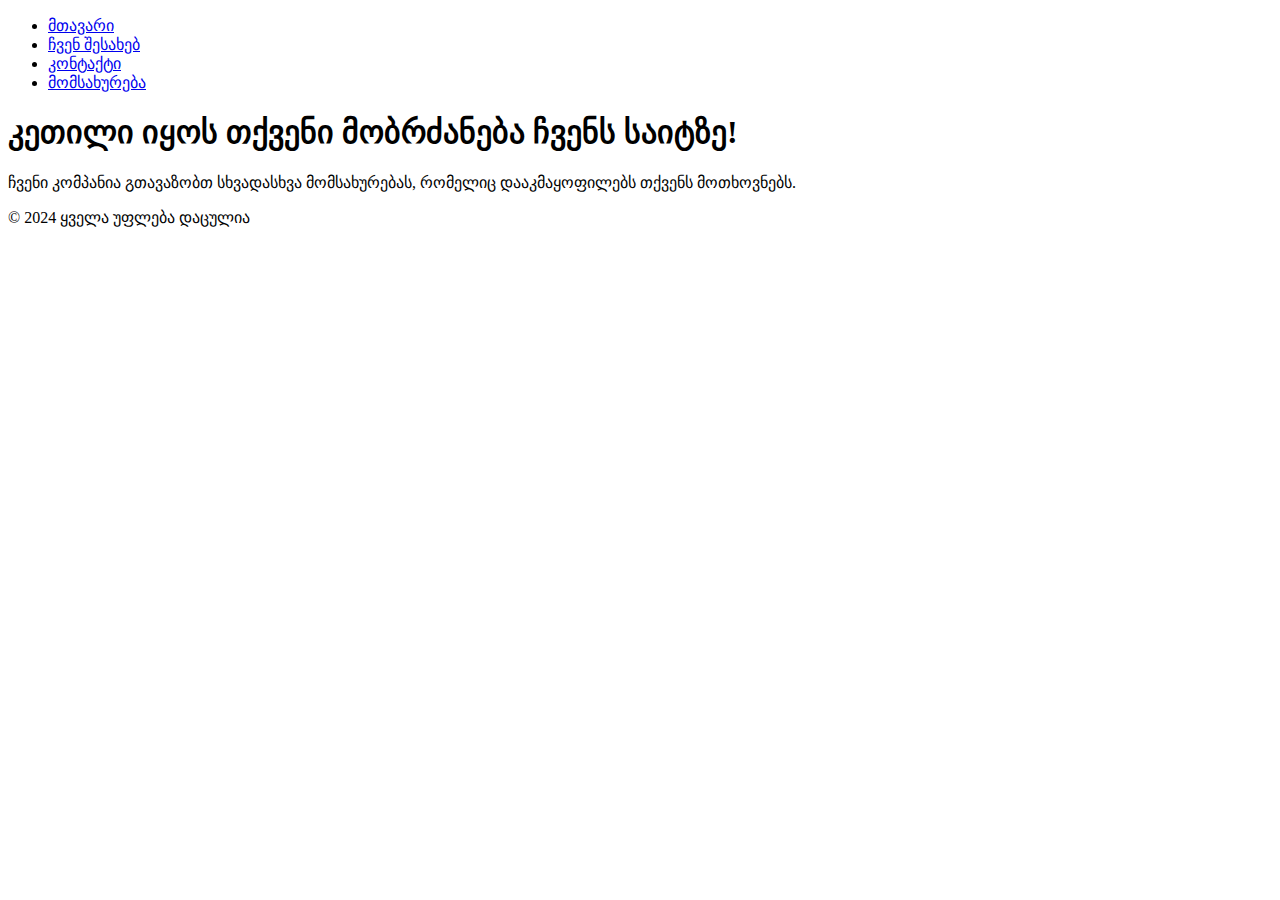
<file: level 21/index.html>
<!DOCTYPE html>
<html lang="ka">
<head>
    <meta charset="UTF-8">
    <meta name="viewport" content="width=device-width, initial-scale=1.0">
    <title>მთავარი გვერდი</title>
</head>
<body>
    <header>
        <nav>
            <ul>
                <li><a href="index.html">მთავარი</a></li>
                <li><a href="about.html">ჩვენ შესახებ</a></li>
                <li><a href="contact.html">კონტაქტი</a></li>
                <li><a href="services.html">მომსახურება</a></li>
            </ul>
        </nav>
    </header>

    <main>
        <h1>კეთილი იყოს თქვენი მობრძანება ჩვენს საიტზე!</h1>
        <p>ჩვენი კომპანია გთავაზობთ სხვადასხვა მომსახურებას, რომელიც დააკმაყოფილებს თქვენს მოთხოვნებს.</p>
    </main>

    <footer>
        <p>© 2024 ყველა უფლება დაცულია</p>
    </footer>
</body>
</html>
</file>
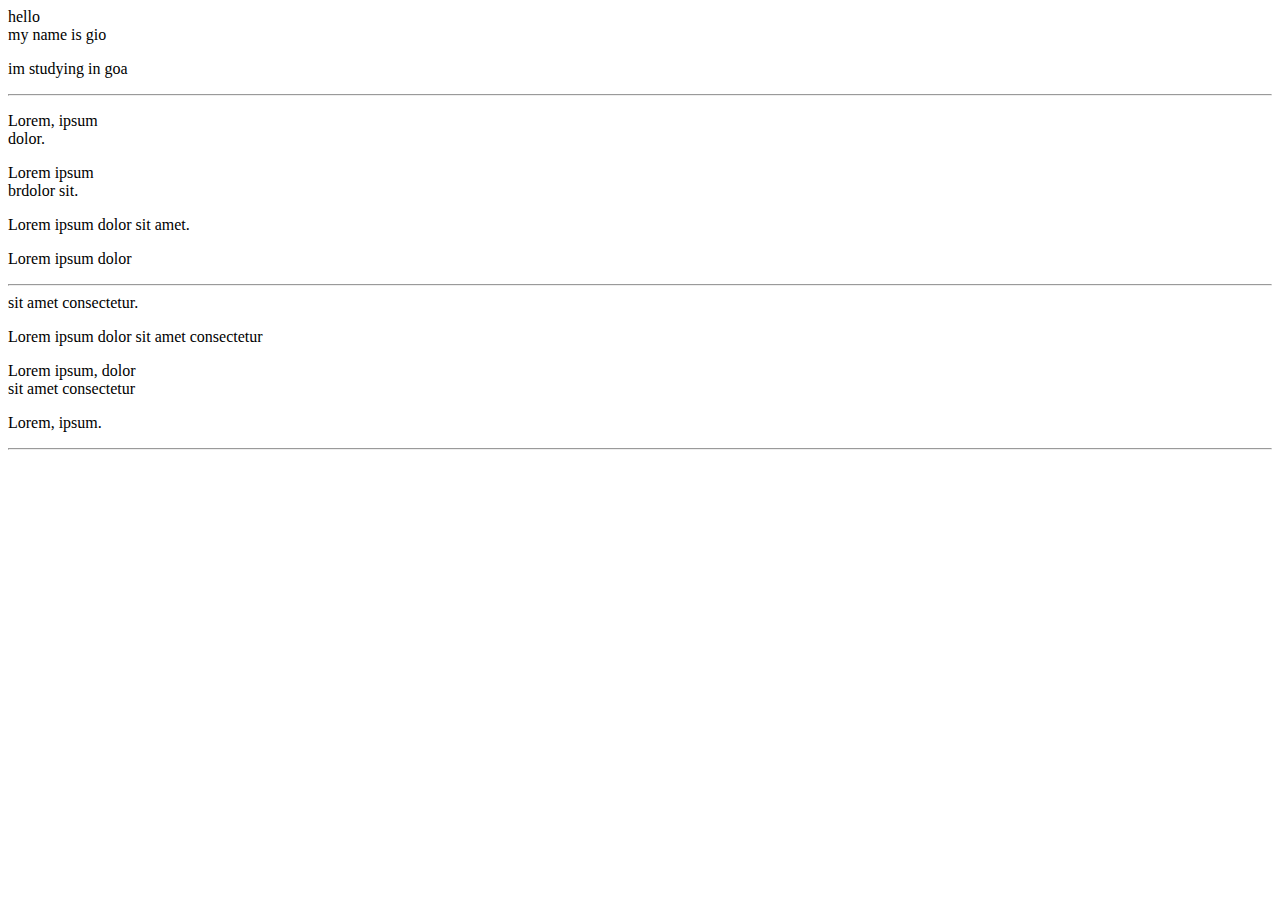
<file: level 07/classwork/index.html>
<html>
    <head>
        <title>group 56</title>
    </head>

    <body>
        
        <p>hello <br>my name is gio</p>
        <p>im studying in goa</p>
        <hr>
        <p>Lorem, ipsum <br>dolor.</p>
        <p>Lorem ipsum <br>brdolor sit.</p>
        <p>Lorem ipsum dolor sit amet.</p>
        <p>Lorem ipsum dolor <hr> sit amet consectetur.</p>
        <p>Lorem ipsum dolor sit amet consectetur </p>
        <p>Lorem ipsum, dolor <br> sit amet consectetur </p>
        <p>Lorem, ipsum.</p>
        <hr>
    </body>

</html>

<!-- br - break line - წყვიტავს ხაზს -->
<!-- hr - ავლებს ხაზს ჰორიზონტაალურად -->
</file>
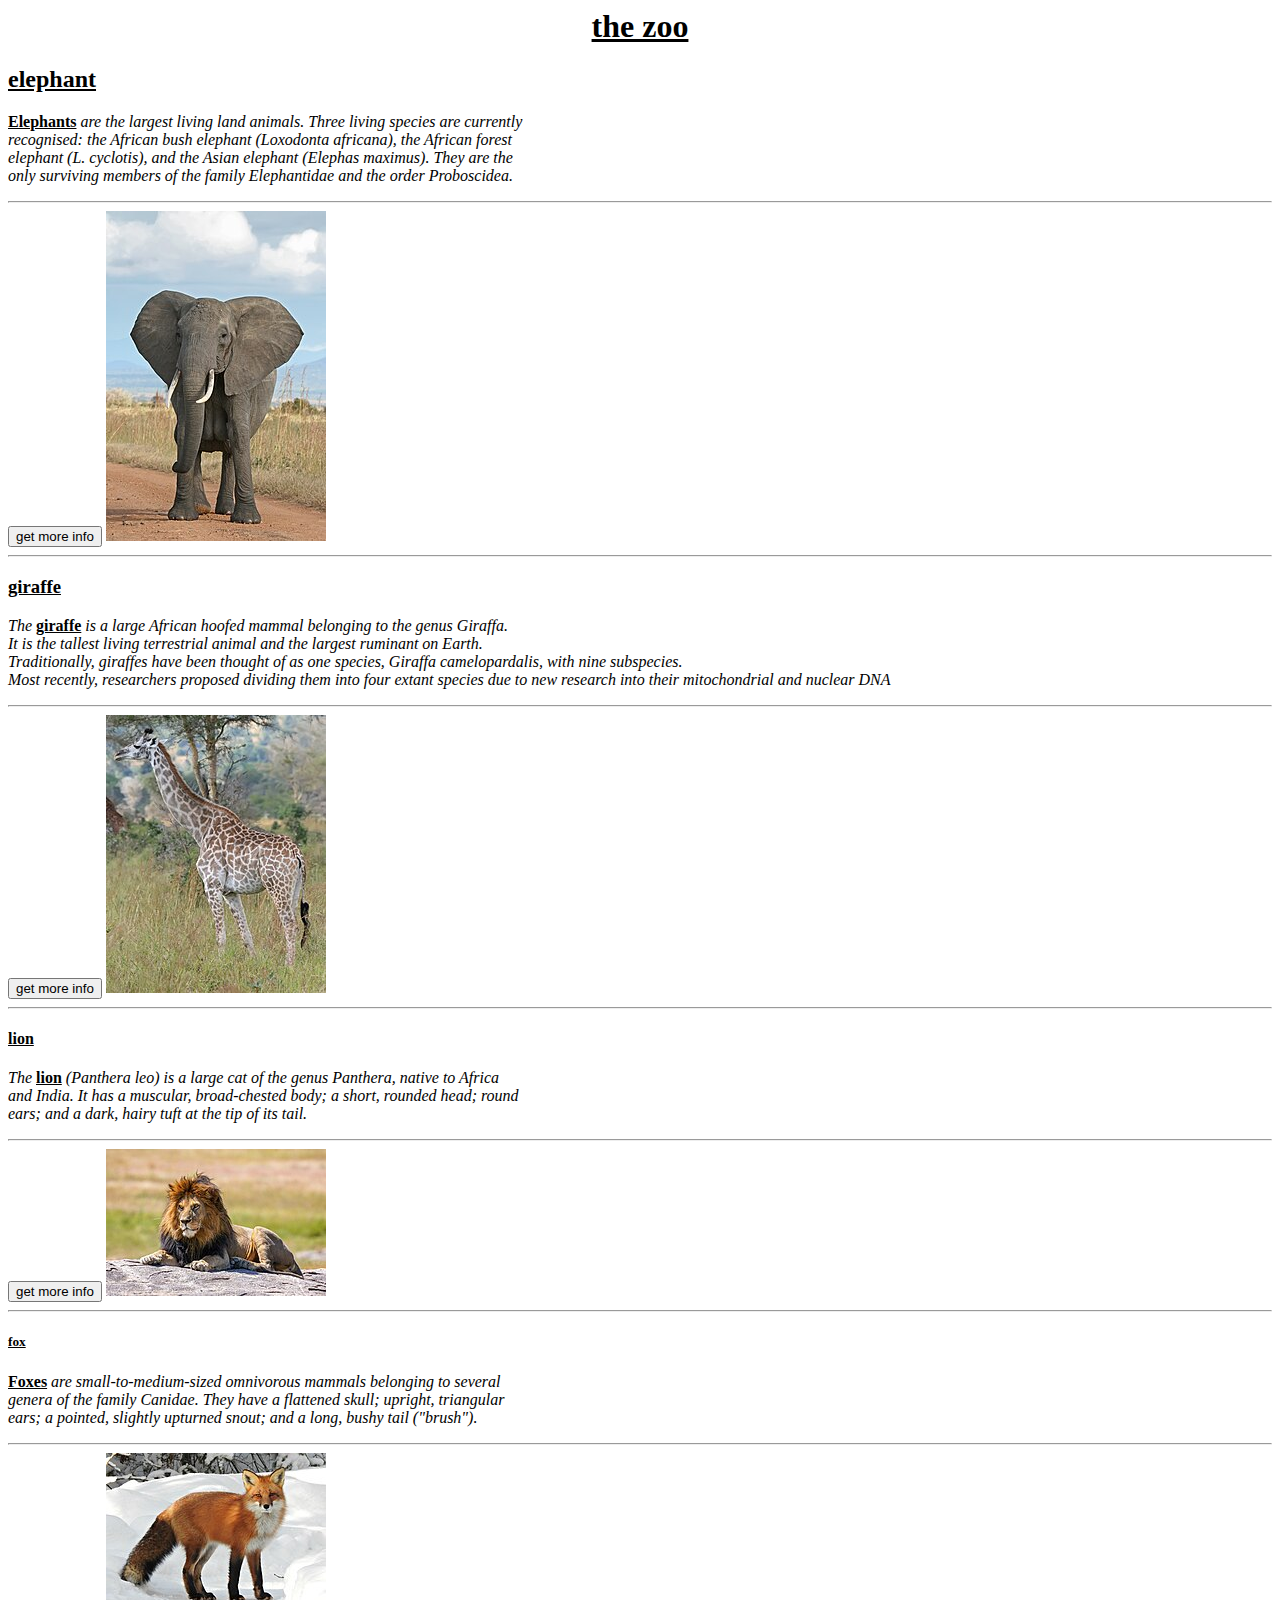
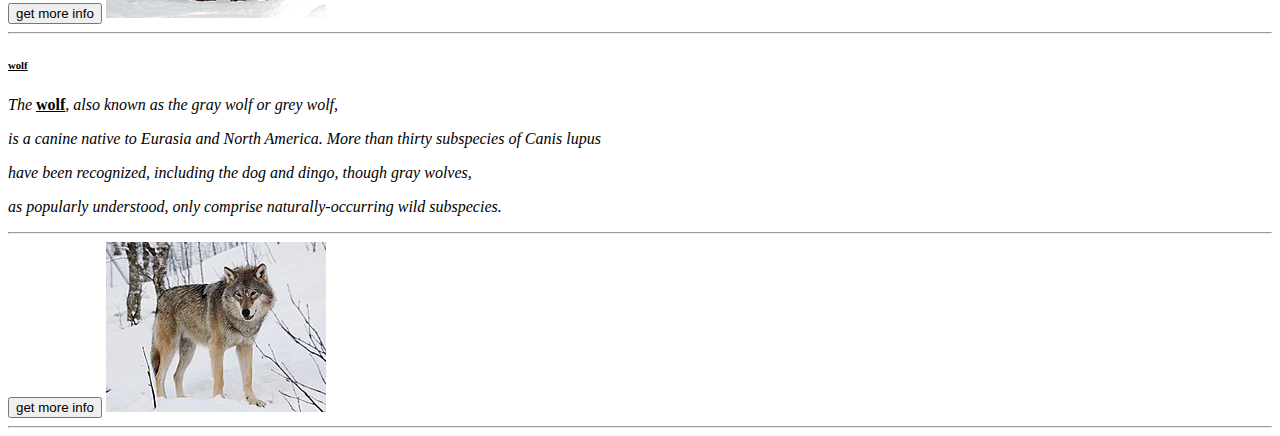
<file: level 07/homework/index.html>
<html>
    <head>
        <title>the zoo</title>
    </head>

    <body>
        <center><h1><u>the zoo</u></h1></center>
        <!-- for elephant -->
        <h2><u><b>elephant</b></u></h2>
        <p><u><b>Elephants</b></u> <i>are the largest living land animals. Three living species are currently <br>
        recognised: the African bush elephant (Loxodonta africana), the African forest <br>
        elephant (L. cyclotis), and the Asian elephant (Elephas maximus). They are the <br>
        only surviving members of the family Elephantidae and the order Proboscidea.</i></p>
        <hr>
        <button>get more info</button>
        <img src="elephant.png" alt="elephant photo">
        <hr>

        <!-- for giraffe -->
        <h3><u><b>giraffe</b></u></h3>
        <p><i>The </i><u><b>giraffe</b></u> <i> is a large African hoofed mammal belonging to the genus Giraffa. <br>
        It is the tallest living terrestrial animal and the largest ruminant on Earth. <br>
        Traditionally, giraffes have been thought of as one species, Giraffa camelopardalis, with nine subspecies. <br>
        Most recently, researchers proposed dividing them into four extant species
        due to new research into their mitochondrial and nuclear DNA</i></p>
        
        <hr>
        <button>get more info</button>
        <img src="girrafe.png" alt="giraffe photo">

        <hr>
        <!-- for lion -->
        <h4><u><b>lion</b></u></h4>
        <p><i>The</i> <u><b>lion</b></u> <i>(Panthera leo) is a large cat of the genus Panthera, native to Africa <br>
        and India. It has a muscular, broad-chested body; a short, rounded head; round <br>
        ears; and a dark, hairy tuft at the tip of its tail.</i> </p>
        <hr>
        <button>get more info</button>
        <img src="lion.png" alt="lion photo">
        <hr>

        <!-- for fox -->
        <h5><u><b>fox</b></u></h5>
        <p><u><b>Foxes</b></u> <i>are small-to-medium-sized omnivorous mammals belonging to several <br>
        genera of the family Canidae. They have a flattened skull; upright, triangular <br>
        ears; a pointed, slightly upturned snout; and a long, bushy tail ("brush").</i></p>
        
        <hr>
        <button>get more info</button>
        <img src="fox.png" alt="fox photo">
        <hr>

        <!-- for wolf -->
        <h6><u><b>wolf</b></u></h6>
        <p><i>The</i> <u><b>wolf</b></u>, <i>also known as the gray wolf or grey wolf, <br>
        <p>is a canine native to Eurasia and North America. More than thirty subspecies of Canis lupus <br>
        <p>have been recognized, including the dog and dingo, though gray wolves,<br>
        <p>as popularly understood, only comprise naturally-occurring wild subspecies.</i></p>
        <hr>
        <button>get more info</button>
        <img src="wolf.png" alt="wolf photo">
        <hr>
    </body>
    


</html>
</file>
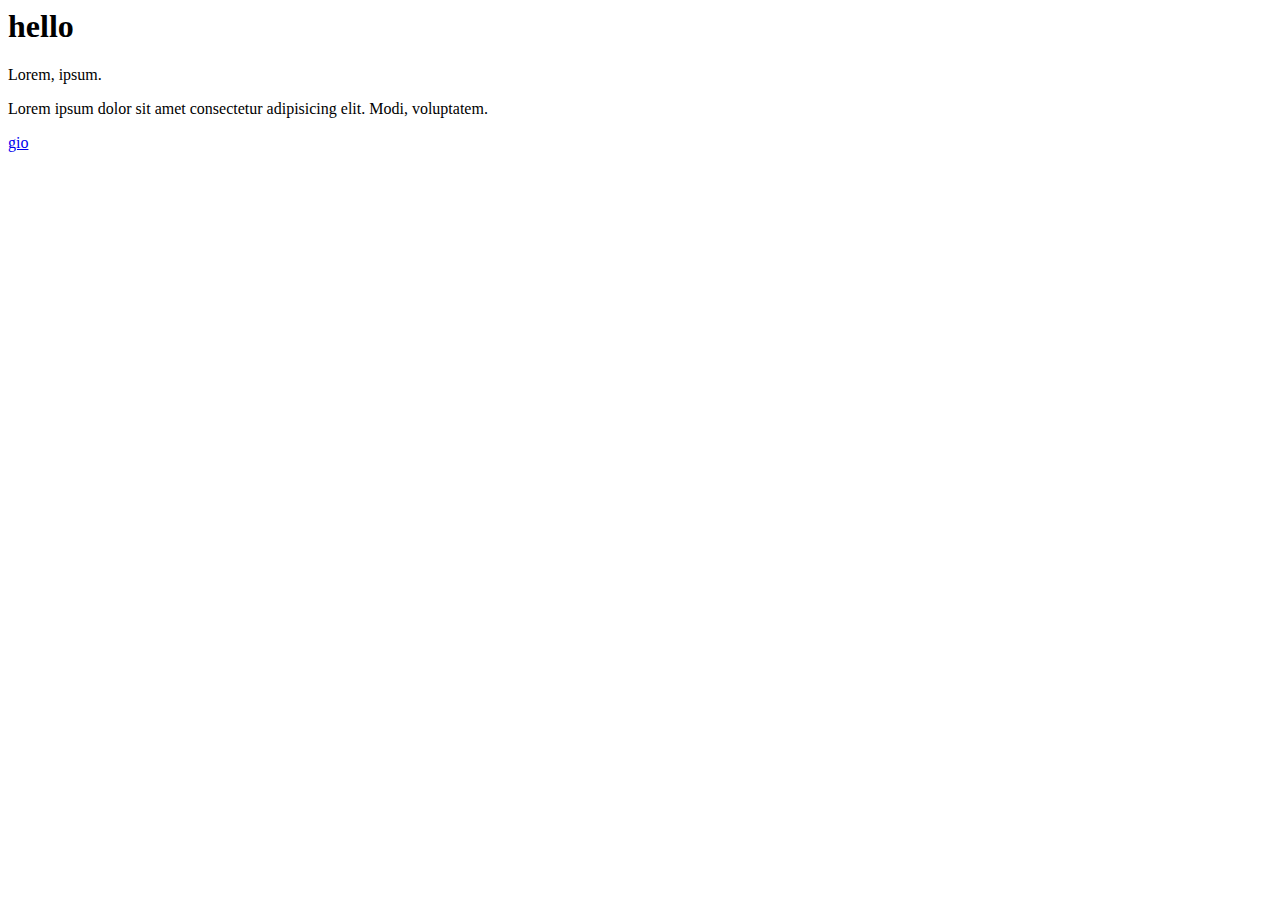
<file: level 09/classwork/index.html>
<html>
    <head>
        <title>me</title>
    </head>

    <body>
        <h1>hello</h1>
        <p>Lorem, ipsum.</p>
        <p>Lorem ipsum dolor sit amet consectetur adipisicing elit. Modi, voluptatem.</p>
        <a href="index2.html">gio</a>
    </body>

</html>
</file>
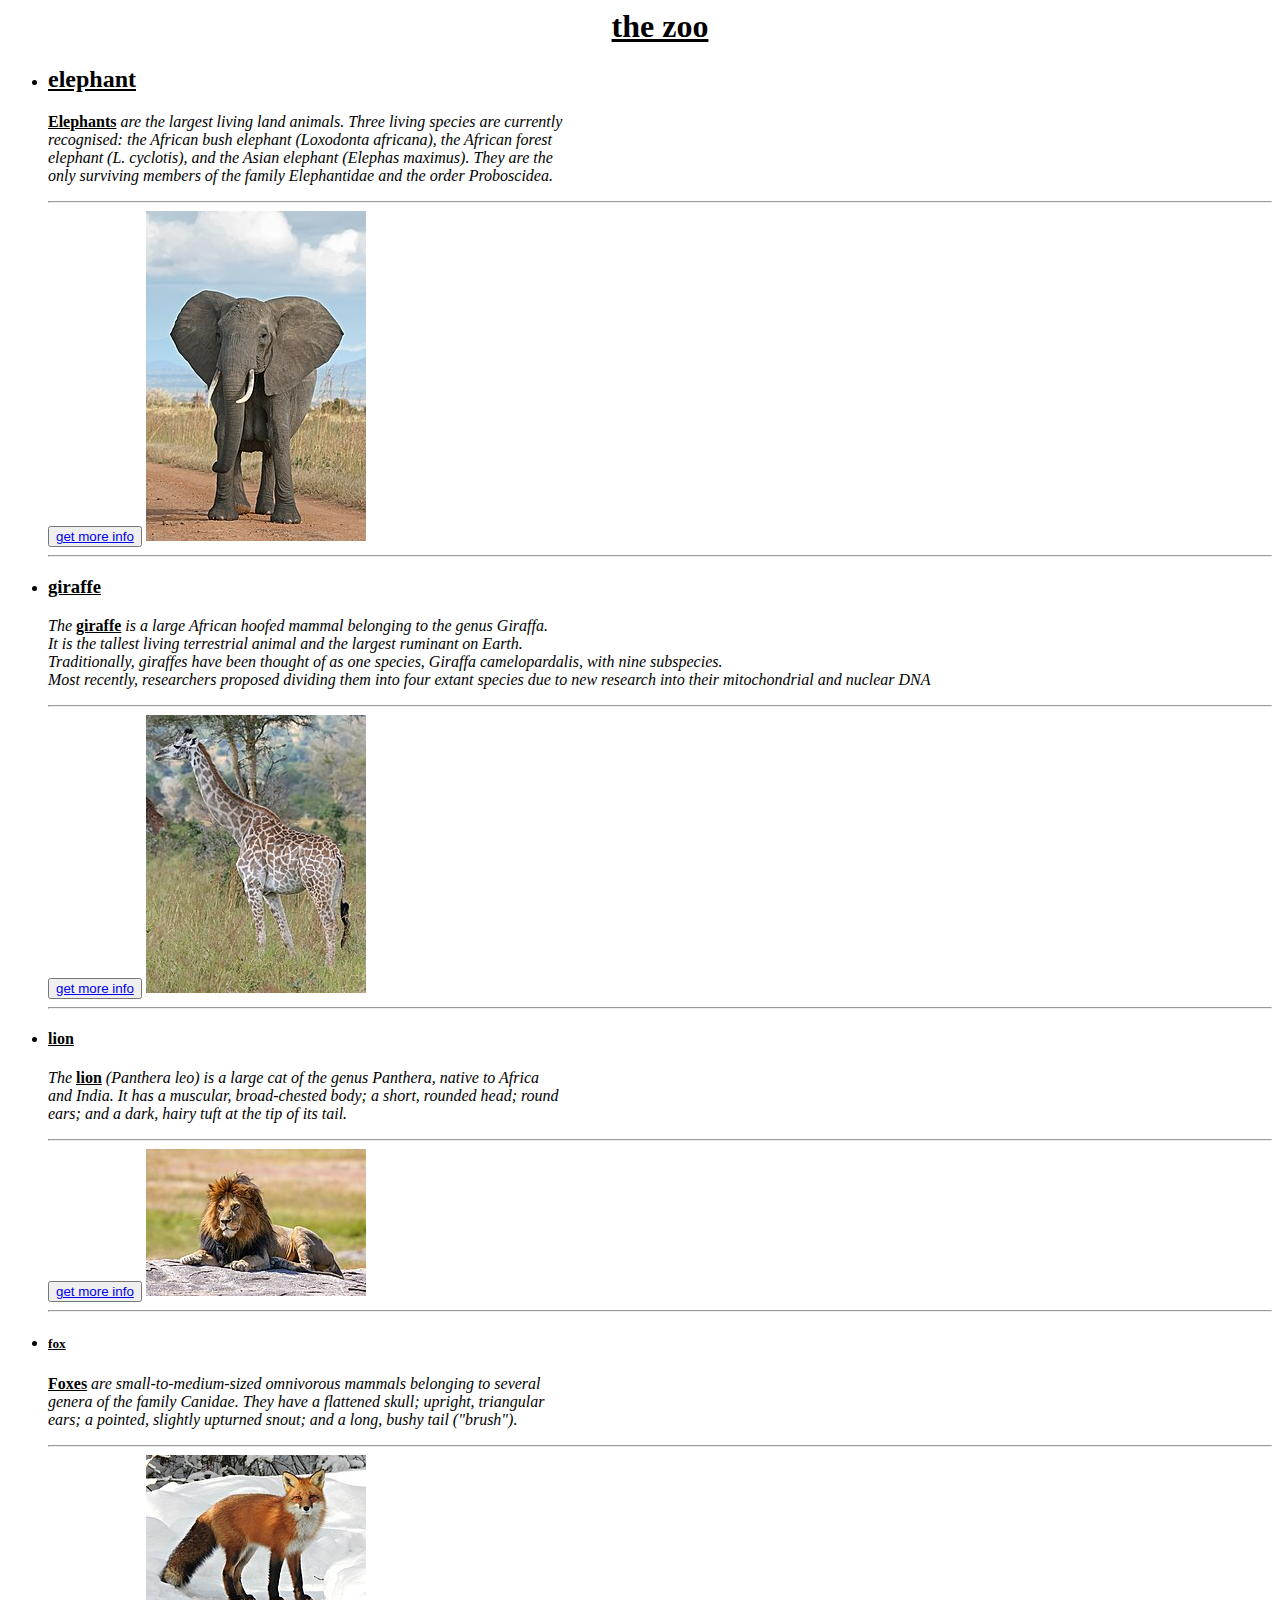
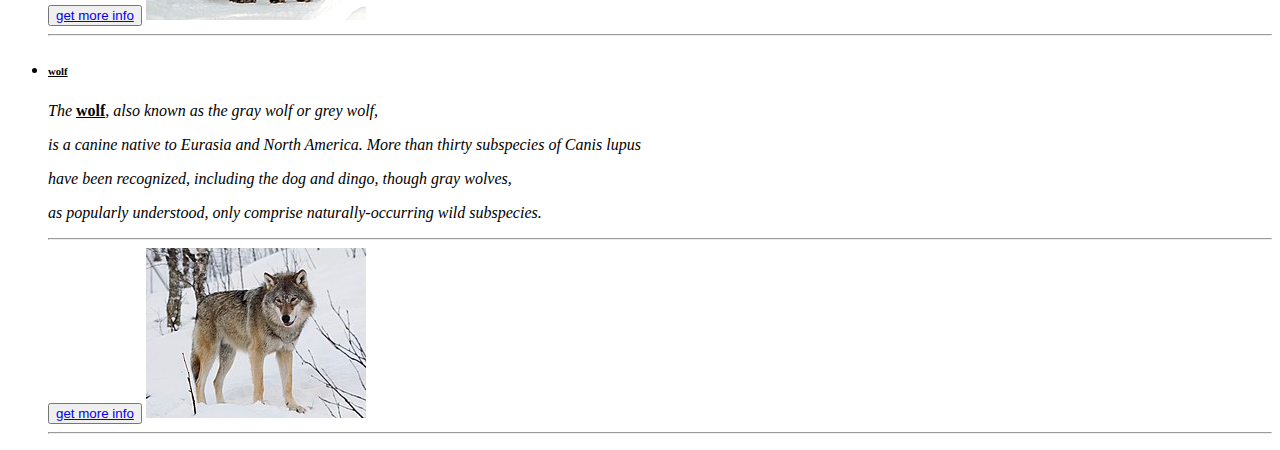
<file: level 09/homework/index.html>
<html>
    <head>
        <title>the zoo</title>
    </head>

    <body>
        <ul>
            <center><h1><u>the zoo</u></h1></center>
            <!-- for elephant -->
            <li><h2><u><b>elephant</b></u></h2>
            <p><u><b>Elephants</b></u> <i>are the largest living land animals. Three living species are currently <br>
            recognised: the African bush elephant (Loxodonta africana), the African forest <br>
            elephant (L. cyclotis), and the Asian elephant (Elephas maximus). They are the <br>
            only surviving members of the family Elephantidae and the order Proboscidea.</i></p>
            <hr>
            <button><a href="https://en.wikipedia.org/wiki/Elephant" target="_blank">get more info</a></button>
            <img src="elephant.png" alt="elephant photo"></li>
            <hr>

            <!-- for giraffe -->
            <li><h3><u><b>giraffe</b></u></h3>
            <p><i>The </i><u><b>giraffe</b></u> <i> is a large African hoofed mammal belonging to the genus Giraffa. <br>
            It is the tallest living terrestrial animal and the largest ruminant on Earth. <br>
            Traditionally, giraffes have been thought of as one species, Giraffa camelopardalis, with nine subspecies. <br>
            Most recently, researchers proposed dividing them into four extant species
            due to new research into their mitochondrial and nuclear DNA</i></p>
            
            <hr>
            <button><a href="https://en.wikipedia.org/wiki/Giraffe" target="_blank">get more info</a></button>
            <img src="girrafe.png" alt="giraffe photo"></li>

            <hr>
            <!-- for lion -->
            <li><h4><u><b>lion</b></u></h4>
            <p><i>The</i> <u><b>lion</b></u> <i>(Panthera leo) is a large cat of the genus Panthera, native to Africa <br>
            and India. It has a muscular, broad-chested body; a short, rounded head; round <br>
            ears; and a dark, hairy tuft at the tip of its tail.</i> </p>
            <hr>
            <button><a href="https://en.wikipedia.org/wiki/Lion" target="_blank">get more info</a></button>
            <img src="lion.png" alt="lion photo"></li>
            <hr>

            <!-- for fox -->
            <li><h5><u><b>fox</b></u></h5>
            <p><u><b>Foxes</b></u> <i>are small-to-medium-sized omnivorous mammals belonging to several <br>
            genera of the family Canidae. They have a flattened skull; upright, triangular <br>
            ears; a pointed, slightly upturned snout; and a long, bushy tail ("brush").</i></p>
            
            <hr>
            <button><a href="https://en.wikipedia.org/wiki/Fox" target="_blank">get more info</a></button>
            <img src="fox.png" alt="fox photo"></li>
            <hr>

            <!-- for wolf -->
            <li><h6><u><b>wolf</b></u></h6>
            <p><i>The</i> <u><b>wolf</b></u>, <i>also known as the gray wolf or grey wolf, <br>
            <p>is a canine native to Eurasia and North America. More than thirty subspecies of Canis lupus <br>
            <p>have been recognized, including the dog and dingo, though gray wolves,<br>
            <p>as popularly understood, only comprise naturally-occurring wild subspecies.</i></p>
            <hr>
            <button><a href="https://en.wikipedia.org/wiki/Wolf" target="_blank">get more info</a></button>
            <img src="wolf.png" alt="wolf photo"></li>
            <hr>
        </ul>
    </body>
    


</html>
</file>
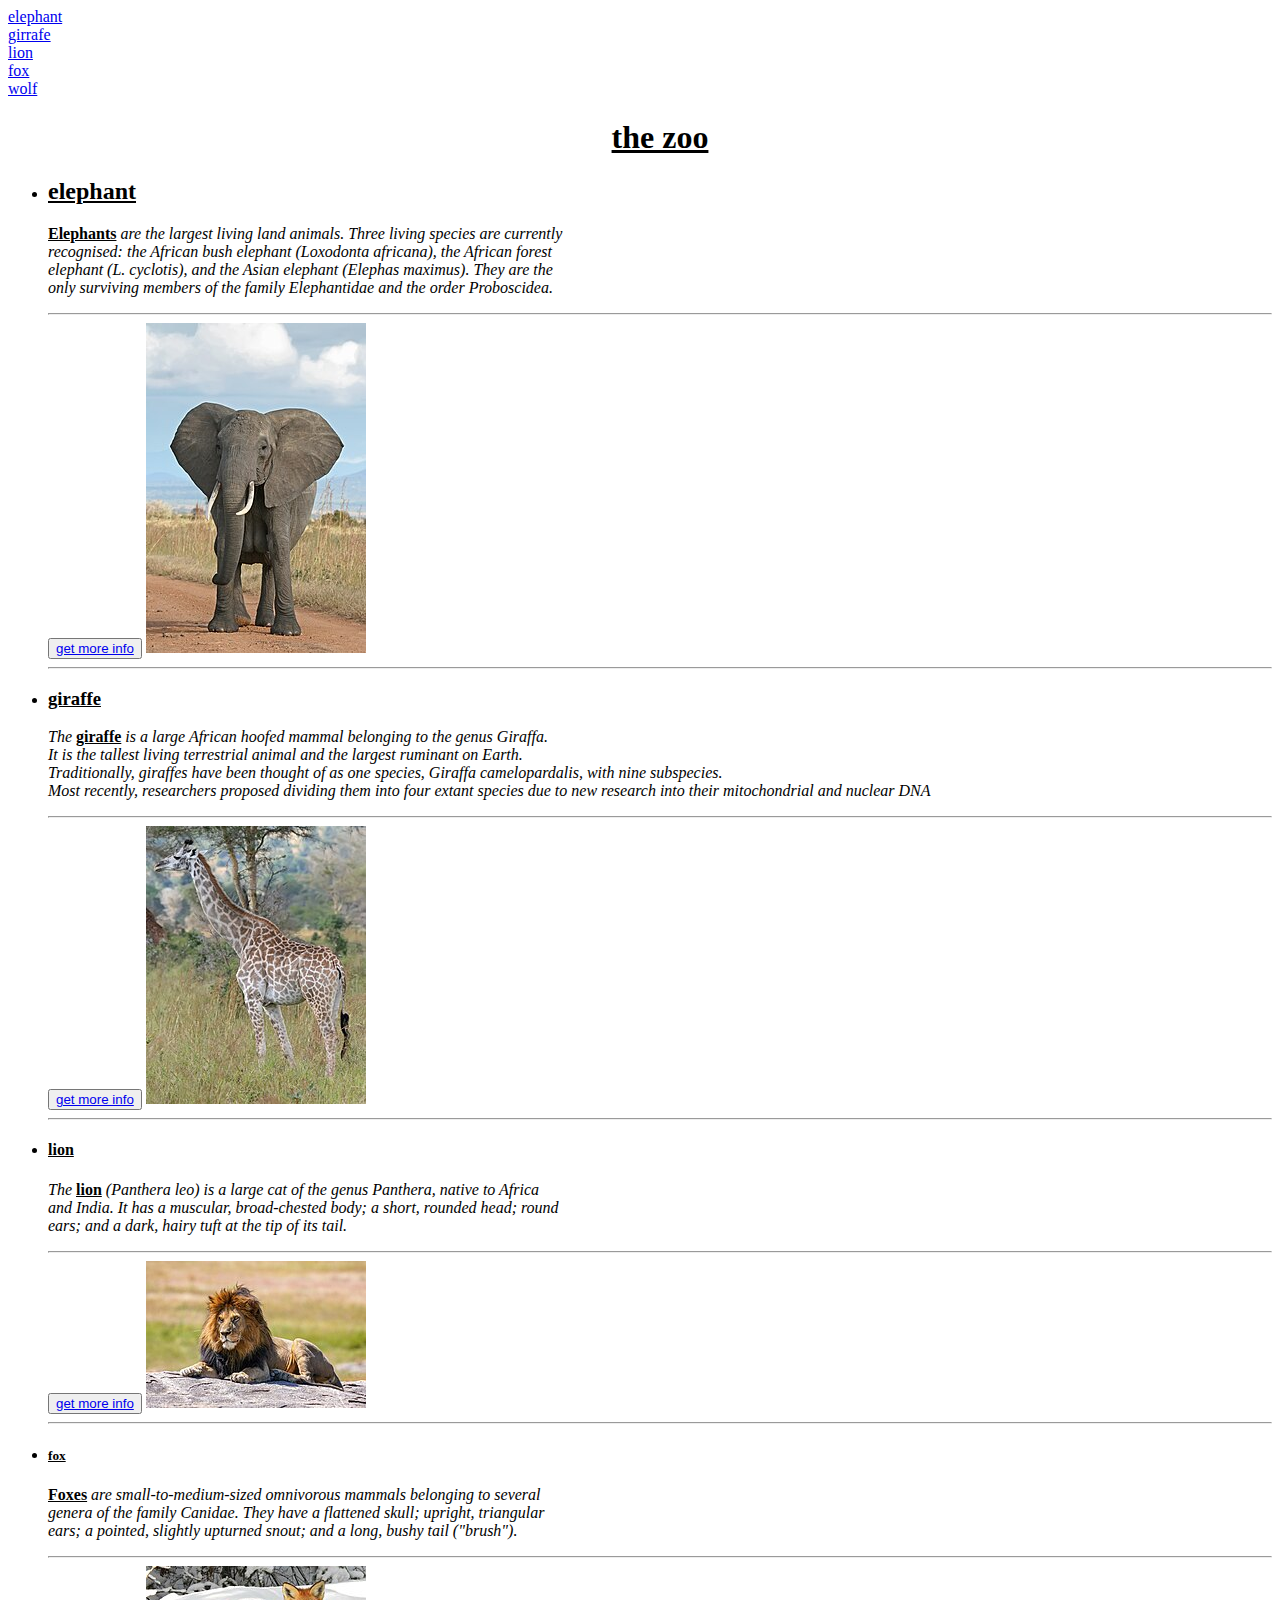
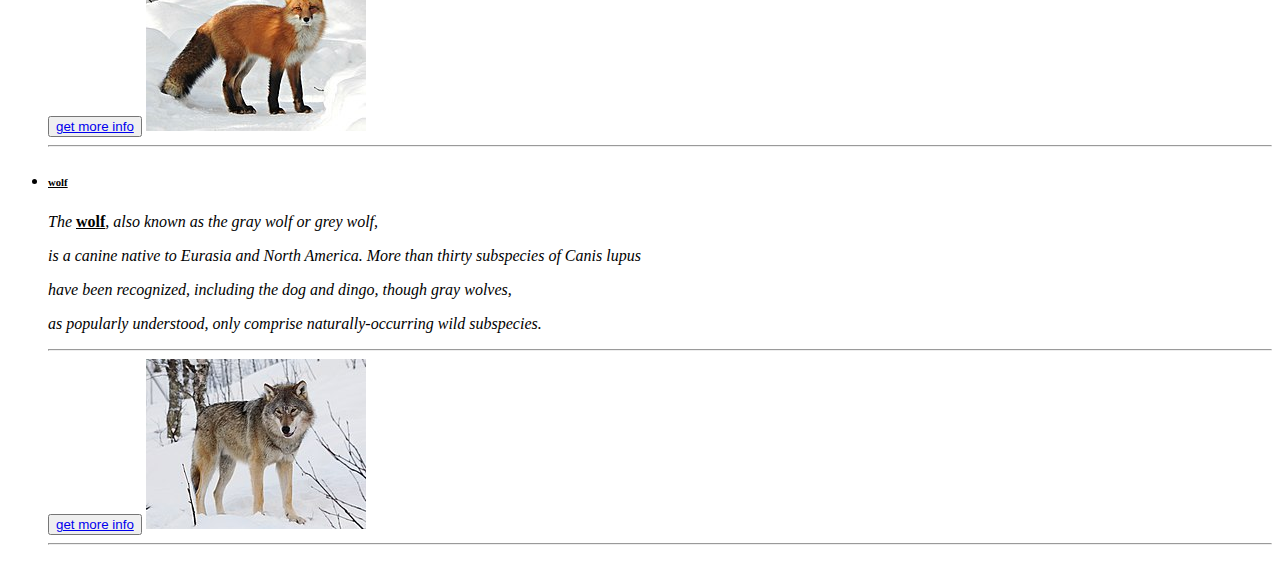
<file: level 11/classwork/index.html>
<html>
    <head>
        <title>the zoo</title>
    </head>

    <body>
        <nav>
            <a href="#u1">elephant</a><br>
            <a href="#u2">girrafe</a><br>
            <a href="#u3">lion</a><br>
            <a href="#u4">fox</a><br>
            <a href="#u5">wolf</a>




        </nav>
        <ul>
            <center><h1><u>the zoo</u></h1></center>
            <!-- for elephant -->
            <li id="u1"><h2><u><b>elephant</b></u></h2></li>
            <p><u><b>Elephants</b></u> <i>are the largest living land animals. Three living species are currently <br>
            recognised: the African bush elephant (Loxodonta africana), the African forest <br>
            elephant (L. cyclotis), and the Asian elephant (Elephas maximus). They are the <br>
            only surviving members of the family Elephantidae and the order Proboscidea.</i></p>
            <hr>
            <button><a href="https://en.wikipedia.org/wiki/Elephant" target="_blank">get more info</a></button>
            <img src="elephant.png" alt="elephant photo"></li>
            <hr>

            <!-- for giraffe -->
            <li id="u2"><h3><u><b>giraffe</b></u></h3></li>
            <p><i>The </i><u><b>giraffe</b></u> <i> is a large African hoofed mammal belonging to the genus Giraffa. <br>
            It is the tallest living terrestrial animal and the largest ruminant on Earth. <br>
            Traditionally, giraffes have been thought of as one species, Giraffa camelopardalis, with nine subspecies. <br>
            Most recently, researchers proposed dividing them into four extant species
            due to new research into their mitochondrial and nuclear DNA</i></p>
            
            <hr>
            <button><a href="https://en.wikipedia.org/wiki/Giraffe" target="_blank">get more info</a></button>
            <img src="girrafe.png" alt="giraffe photo"></li>

            <hr>
            <!-- for lion -->
            <li id="u3"><h4><u><b>lion</b></u></h4></li>
            <p><i>The</i> <u><b>lion</b></u> <i>(Panthera leo) is a large cat of the genus Panthera, native to Africa <br>
            and India. It has a muscular, broad-chested body; a short, rounded head; round <br>
            ears; and a dark, hairy tuft at the tip of its tail.</i> </p>
            <hr>
            <button><a href="https://en.wikipedia.org/wiki/Lion" target="_blank">get more info</a></button>
            <img src="lion.png" alt="lion photo"></li>
            <hr>

            <!-- for fox -->
            <li id="u4"><h5><u><b>fox</b></u></h5></li>
            <p><u><b>Foxes</b></u> <i>are small-to-medium-sized omnivorous mammals belonging to several <br>
            genera of the family Canidae. They have a flattened skull; upright, triangular <br>
            ears; a pointed, slightly upturned snout; and a long, bushy tail ("brush").</i></p>
            
            <hr>
            <button><a href="https://en.wikipedia.org/wiki/Fox" target="_blank">get more info</a></button>
            <img src="fox.png" alt="fox photo"></li>
            <hr>

            <!-- for wolf -->
            <li id="u5"><h6><u><b>wolf</b></u></h6></li>
            <p><i>The</i> <u><b>wolf</b></u>, <i>also known as the gray wolf or grey wolf, <br>
            <p>is a canine native to Eurasia and North America. More than thirty subspecies of Canis lupus <br>
            <p>have been recognized, including the dog and dingo, though gray wolves,<br>
            <p>as popularly understood, only comprise naturally-occurring wild subspecies.</i></p>
            <hr>
            <button><a href="https://en.wikipedia.org/wiki/Wolf" target="_blank">get more info</a></button>
            <img src="wolf.png" alt="wolf photo"></li>
            <hr>
        </ul>
    </body>
    


</html>
</file>
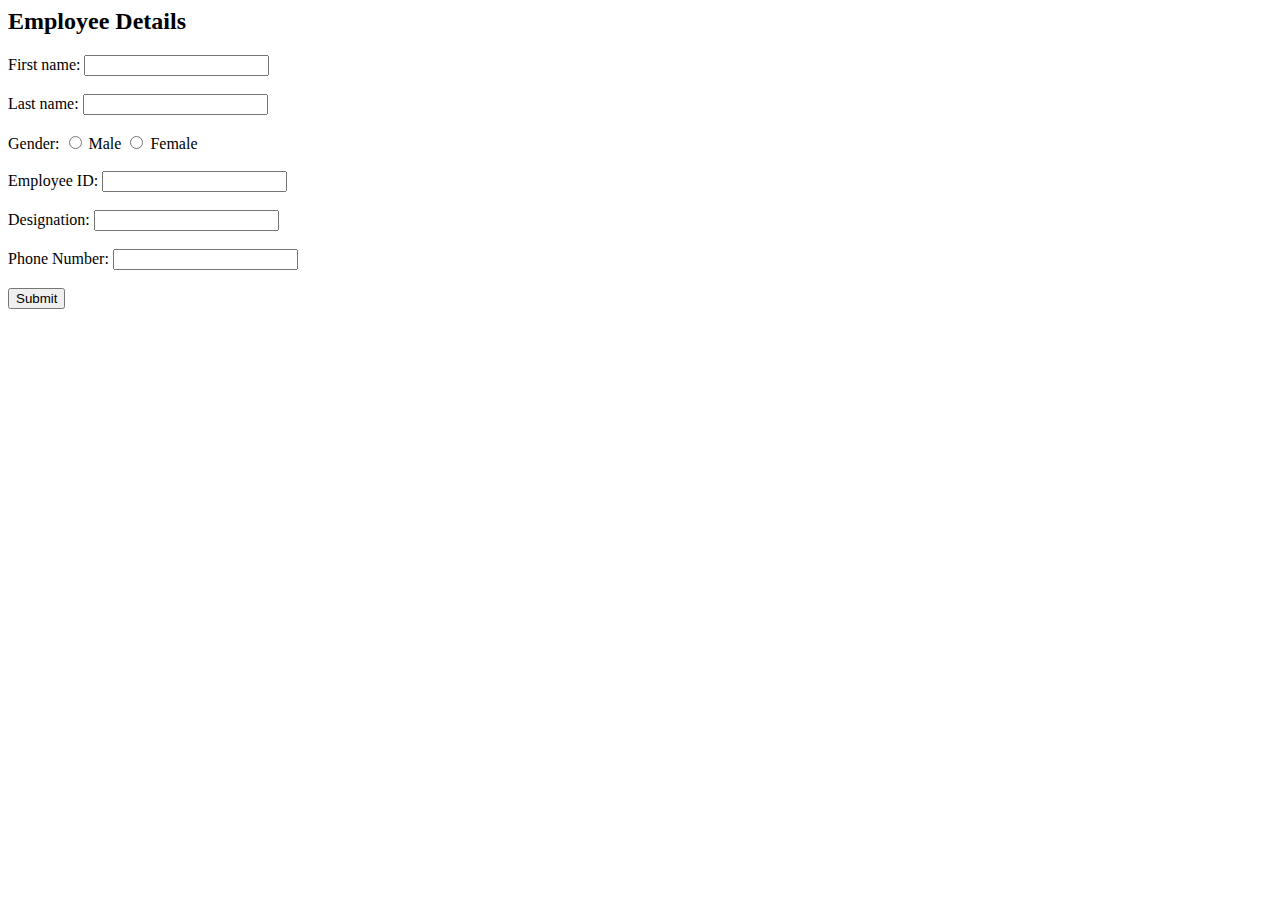
<file: level 15/classwork/index.html>
<html>
    <head>
        <title>Employee Details</title>
    </head>
    <body>
        <h2>Employee Details</h2>
        <form>
            <label for="first-name">First name:</label>
            <input type="text" id="first-name" name="first-name"><br><br>

            <label for="last-name">Last name:</label>
            <input type="text" id="last-name" name="last-name"><br><br>

            <label>Gender:</label>
            <input type="radio" id="male" name="gender" value="male">
            <label for="male">Male</label>
            <input type="radio" id="female" name="gender" value="female">
            <label for="female">Female</label><br><br>

            <label for="employee-id">Employee ID:</label>
            <input type="text" id="employee-id" name="employee-id"><br><br>

            <label for="designation">Designation:</label>
            <input type="text" id="designation" name="designation"><br><br>

            <label for="phone-number">Phone Number:</label>
            <input type="text" id="phone-number" name="phone-number"><br><br>

            <button type="submit">Submit</button>
        </form>
    </body>
</html>
</file>
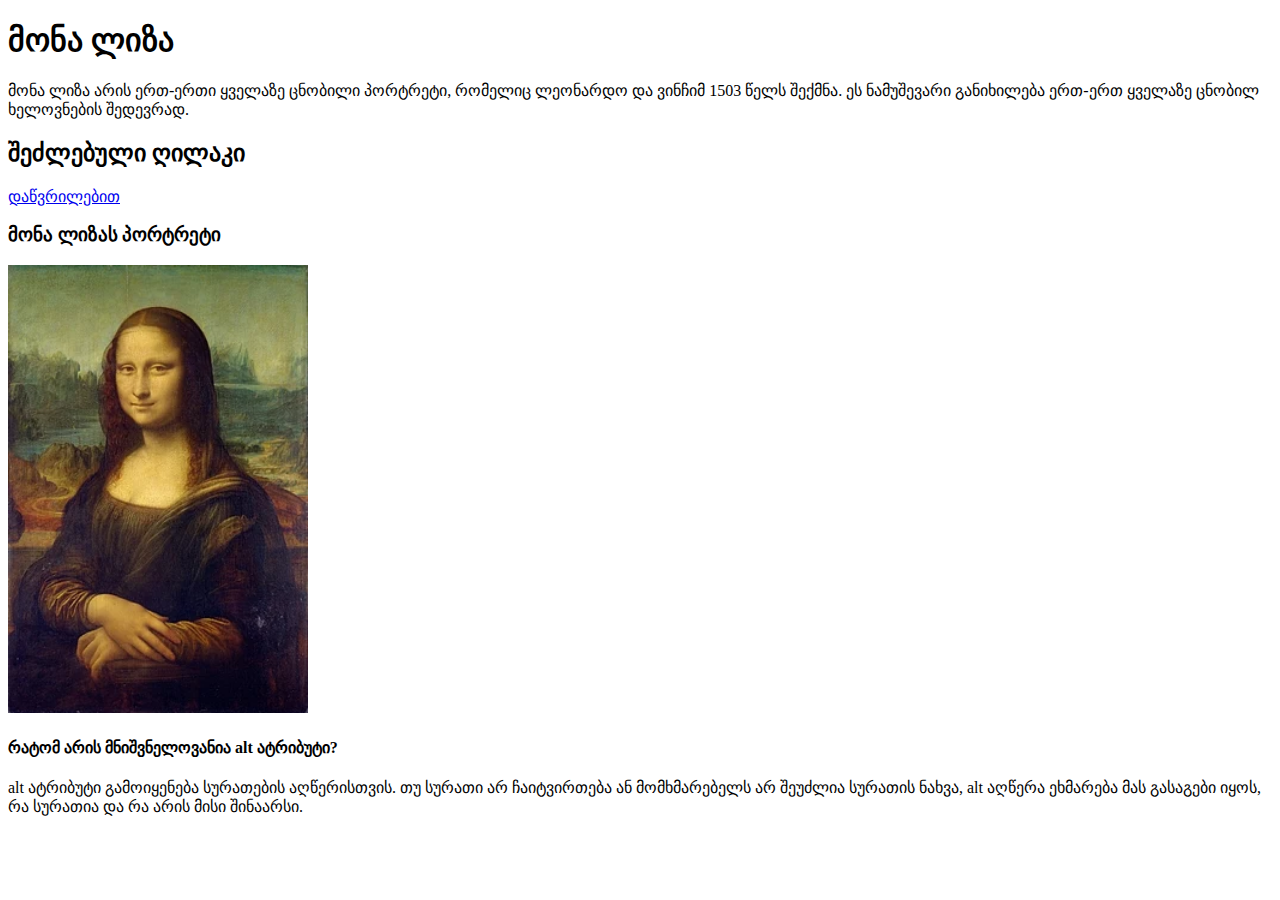
<file: level 15/homework/index.html>
<!DOCTYPE html>
<html lang="ka">
<head>
    <meta charset="UTF-8">
    <meta name="viewport" content="width=device-width, initial-scale=1.0">
    <title>მონა ლიზა</title>
</head>
<body>

    <h1>მონა ლიზა</h1>

    <p>მონა ლიზა არის ერთ-ერთი ყველაზე ცნობილი პორტრეტი, რომელიც ლეონარდო და ვინჩიმ 1503 წელს შექმნა. ეს ნამუშევარი განიხილება ერთ-ერთ ყველაზე ცნობილ ხელოვნების შედევრად.</p>

    <h2>შეძლებული ღილაკი</h2>
    <p><a href="https://ka.wikipedia.org/wiki/%E1%83%9B%E1%83%9D%E1%83%9C%E1%83%90_%E1%83%9A%E1%83%98%E1%83%96%E1%83%90">დაწვრილებით</a></p>

    <h3>მონა ლიზას პორტრეტი</h3>
    <img src="monalisa.png" alt="მონა ლიზას პორტრეტი" width="300">

    <h4>რატომ არის მნიშვნელოვანია alt ატრიბუტი?</h4>
    <p>alt ატრიბუტი გამოიყენება სურათების აღწერისთვის. თუ სურათი არ ჩაიტვირთება ან მომხმარებელს არ შეუძლია სურათის ნახვა, alt აღწერა ეხმარება მას გასაგები იყოს, რა სურათია და რა არის მისი შინაარსი.</p>

    <!-- SEO გამოიყენება ვებგვერდის ოპტიმიზაციისთვის -->
</body>
</html>
</file>
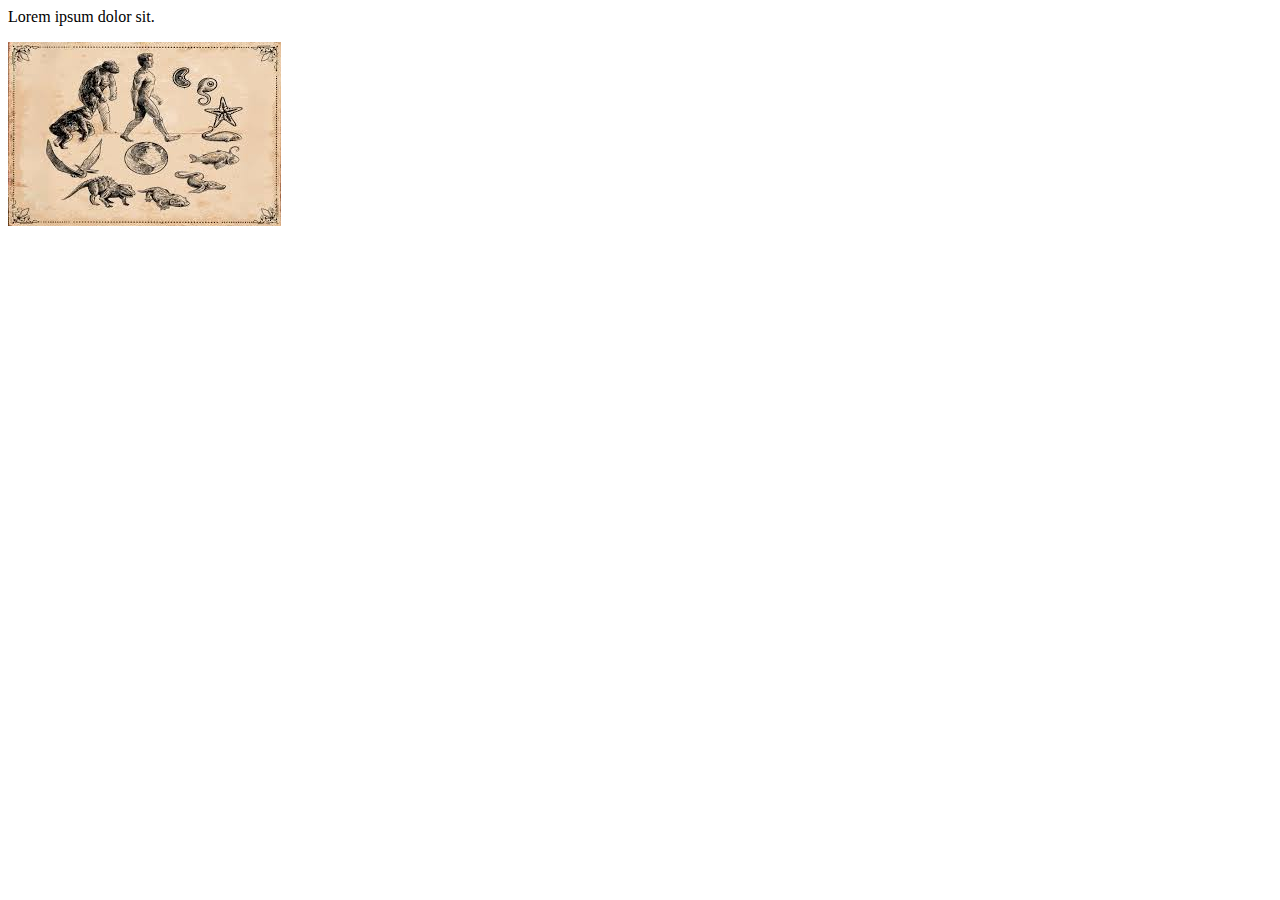
<file: level 17/classwork/index.html>
<html>
<head>
    <title>gorgi samsonize</title>
</head>
<body>
    <p>Lorem ipsum dolor sit.</p>
    <img src="[data-uri]" alt="photo">
</body>
</html>
</file>
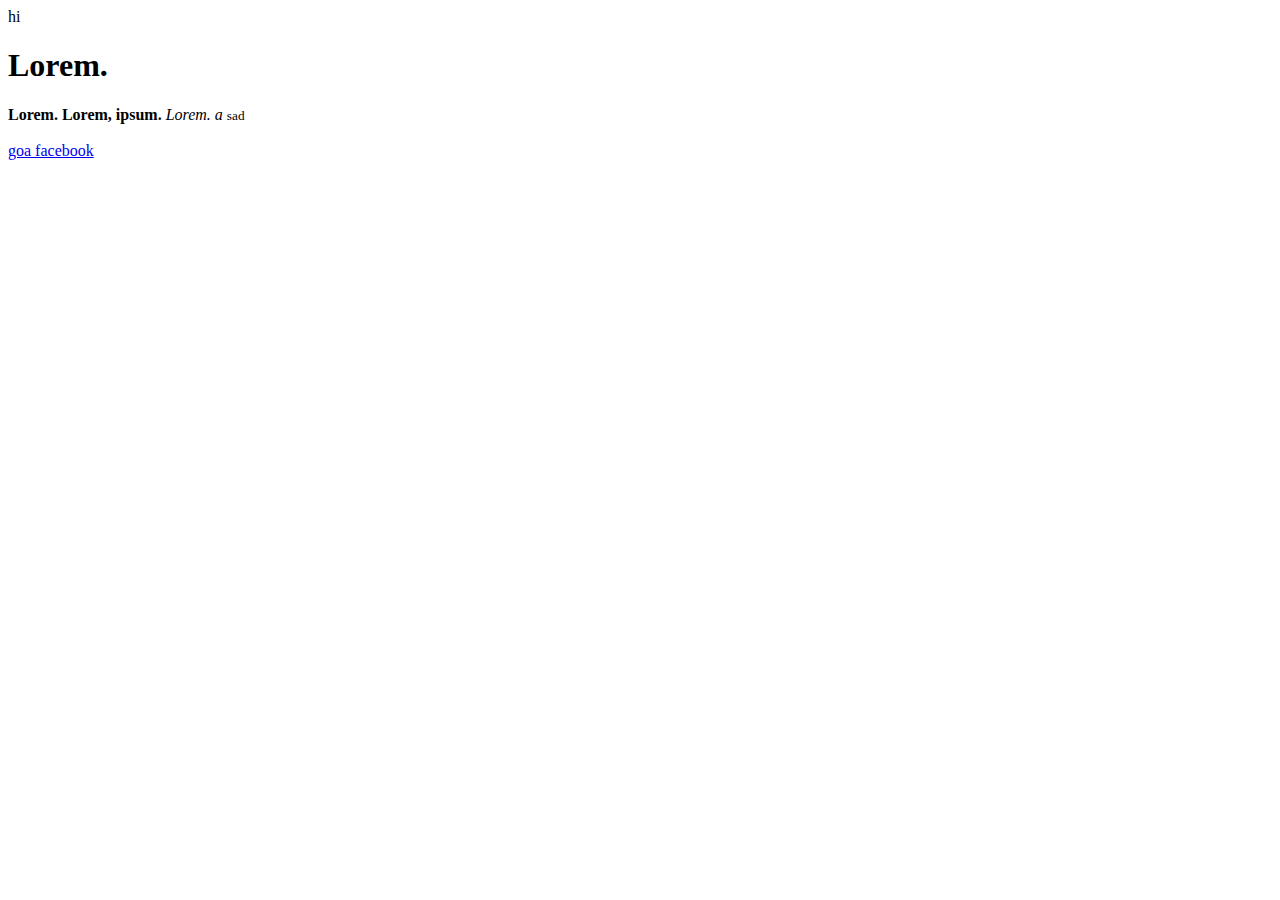
<file: level 17/homework/index.html>
<html>
    <head>hi</head>
    <body>
        <h1>Lorem.</h1> <!--heading-->
        <b>Lorem.</b>   <!--bold text-->
        <strong>Lorem, ipsum.</strong> <!--importnt -->
        <i>Lorem.</i> <!--itali-->
        <em>a</em>  <!--emphasized-->
        <small>sad</small> <!--smaller-->
        
        <br><br>

        <a href="https://www.facebook.com/nika11keshelava/?locale=ka_GE">goa facebook</a>


    </body>
</html>
</file>
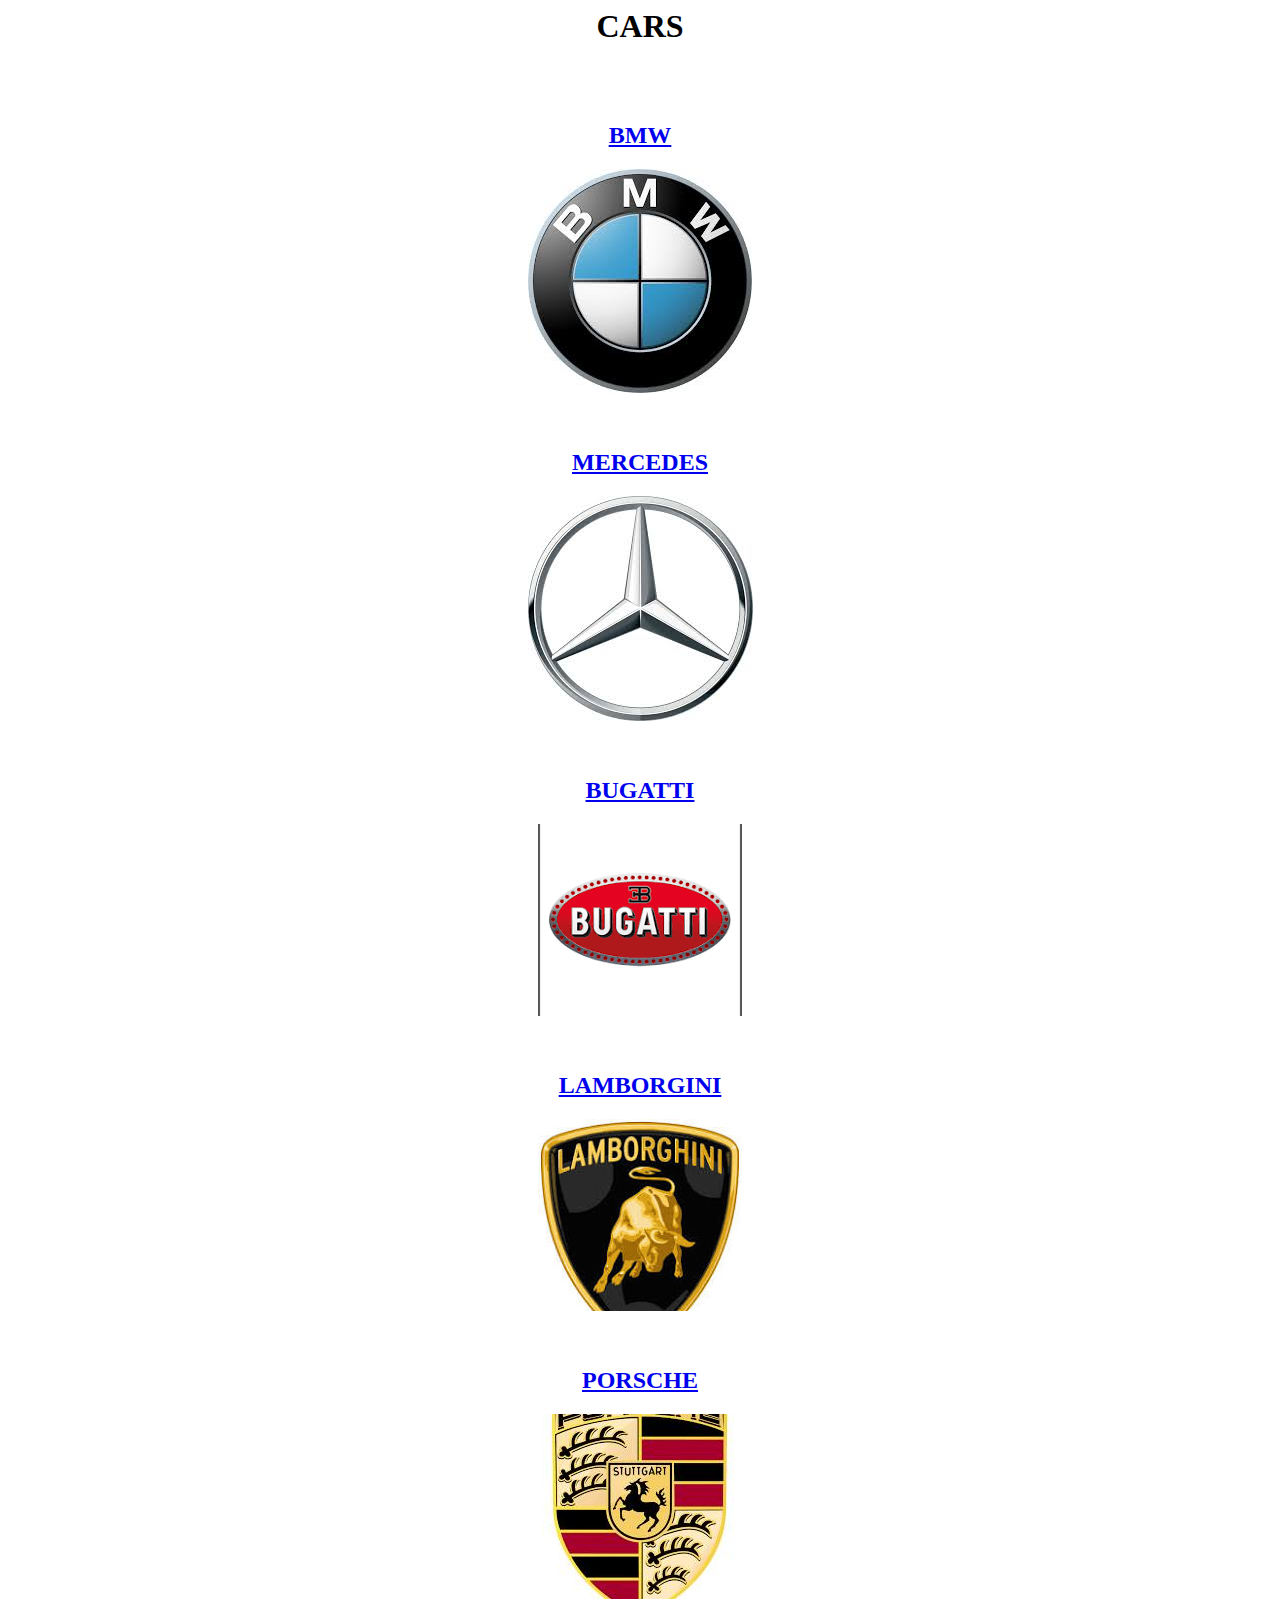
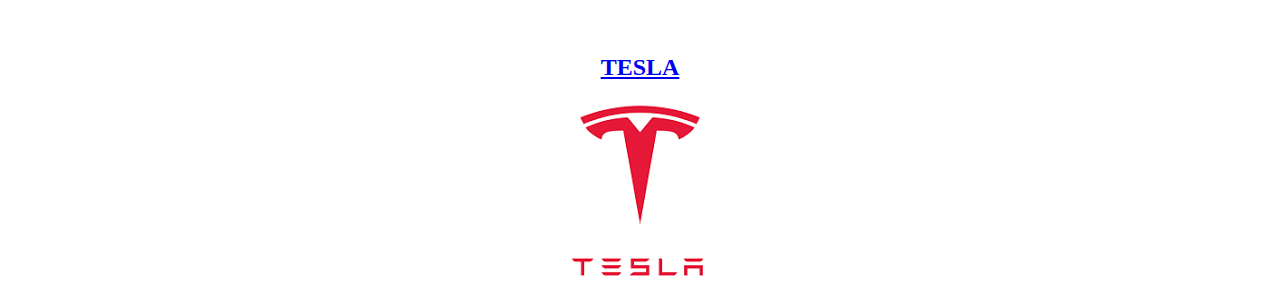
<file: level 19/homework/index.html>
<html>
    <head><title>cars</title></head>
    <body>
        <h1><center>CARS</center></h1>
        <br><br>
        <center><h2><a href="https://ka.wikipedia.org/wiki/BMW">BMW</a></h2></center>
        <center><img src="bmw.png" alt="bmw photo"></center>
        <br><br>
        <center><h2><a href="https://ka.wikipedia.org/wiki/Mercedes-Benz">MERCEDES</a></h2></center>
        <center><img src="merco.png" alt="MERCEDES logo"></center>
        <br><br>
        <center><h2><a href="https://ka.wikipedia.org/wiki/%E1%83%91%E1%83%A3%E1%83%92%E1%83%90%E1%83%A2%E1%83%98_%E1%83%95%E1%83%94%E1%83%98%E1%83%A0%E1%83%9D%E1%83%9C%E1%83%98">BUGATTI</a></h2></center>
        <center><img src="bugatti.png" alt="BUGATTI logo"></center>
        <br><br>
        <center><h2><a href="https://ka.wikipedia.org/wiki/Lamborghini">LAMBORGINI</a></h2></center>
        <center><img src="lambo.png" alt="LAMBORGINI logo"></center>
        <br><br>
        <center><h2><a href="https://ka.wikipedia.org/wiki/Porsche">PORSCHE</a></h2></center>
        <center><img src="porsche.png" alt="PORSCHE logo"></center>
        <br><br>
        <center><h2><a href="https://ka.wikipedia.org/wiki/Tesla,_Inc.">TESLA</a></h2></center>
        <center><img src="tesla.png" alt="TESLA logo"></center>


    </body>
</html>
</file>
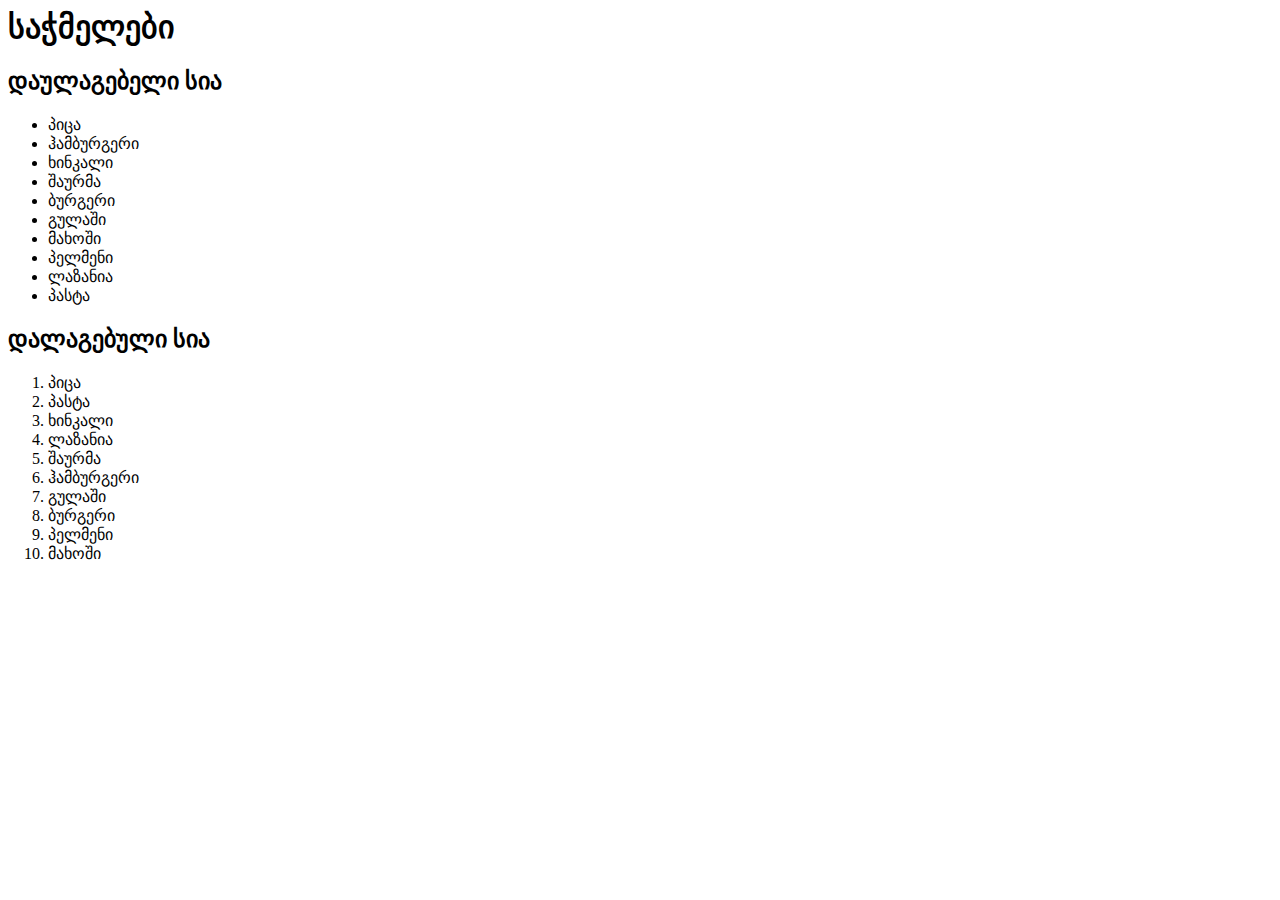
<file: level 21/classwork/index.html>
<html>
<head>
    <title>საჭმელები</title>
</head>
<body>

    <h1>საჭმელები</h1>

    <h2>დაულაგებელი სია</h2>
    <ul>
        <li>პიცა</li>
        <li>ჰამბურგერი</li>
        <li>ხინკალი</li>
        <li>შაურმა</li>
        <li>ბურგერი</li>
        <li>გულაში</li>
        <li>მახოში</li>
        <li>პელმენი</li>
        <li>ლაზანია</li>
        <li>პასტა</li>
    </ul>

    <h2>დალაგებული სია</h2>
    <ol>
        <li>პიცა</li>
        <li>პასტა</li>
        <li>ხინკალი</li>
        <li>ლაზანია</li>
        <li>შაურმა</li>
        <li>ჰამბურგერი</li>
        <li>გულაში</li>
        <li>ბურგერი</li>
        <li>პელმენი</li>
        <li>მახოში</li>
    </ol>

</body>
</html>
</file>
